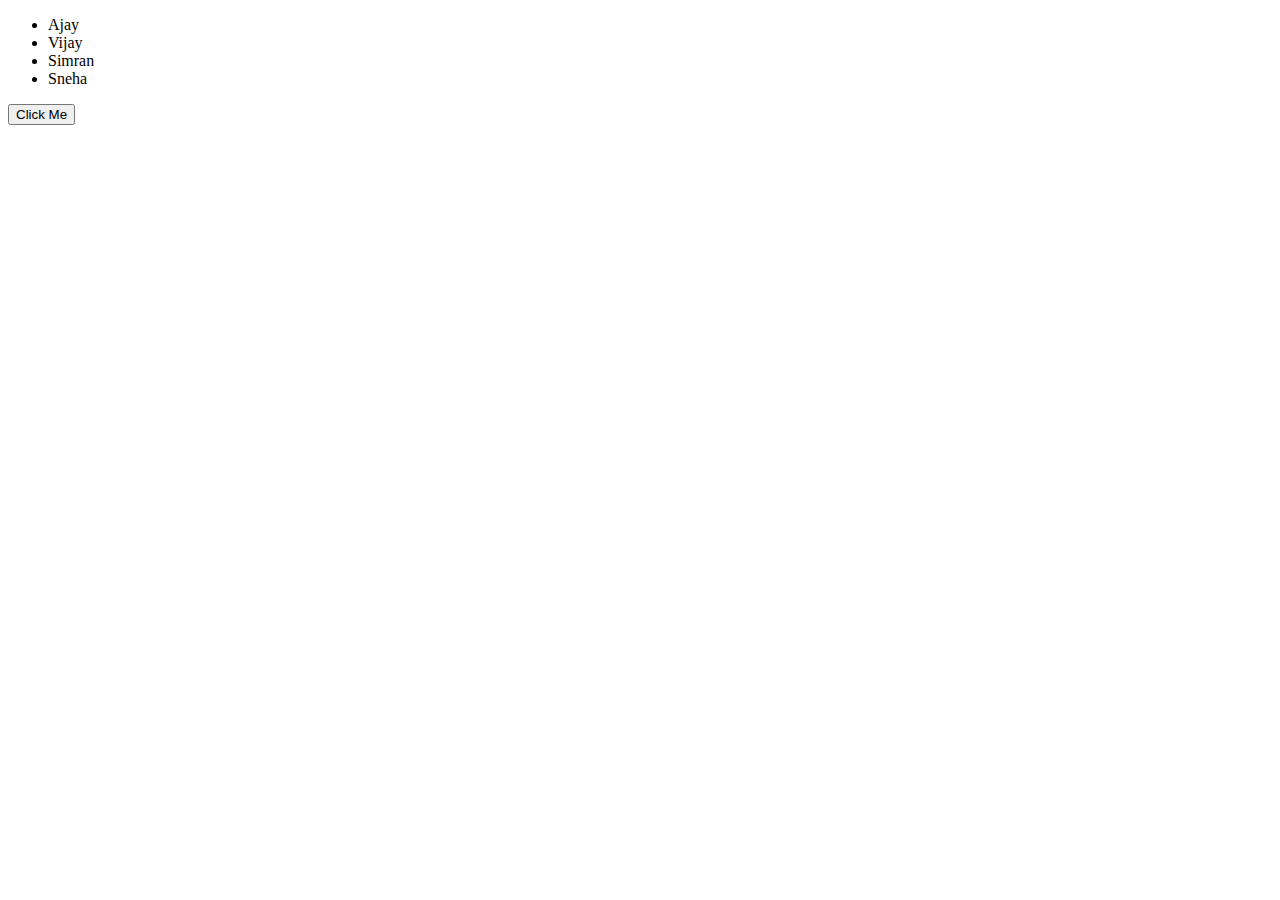
<file: Day_19_js/index.html>
<!DOCTYPE html>
<html>
<head>
  <meta charset="utf-8">
  <meta name="viewport" content="width=device-width">
  <title>JS Bin</title>
</head>
<body>
  <div id="container"></div>
  
  <button class="btn">Click Me</button>

  <script src="./index.js"></script>
</body>
</html>
</file>
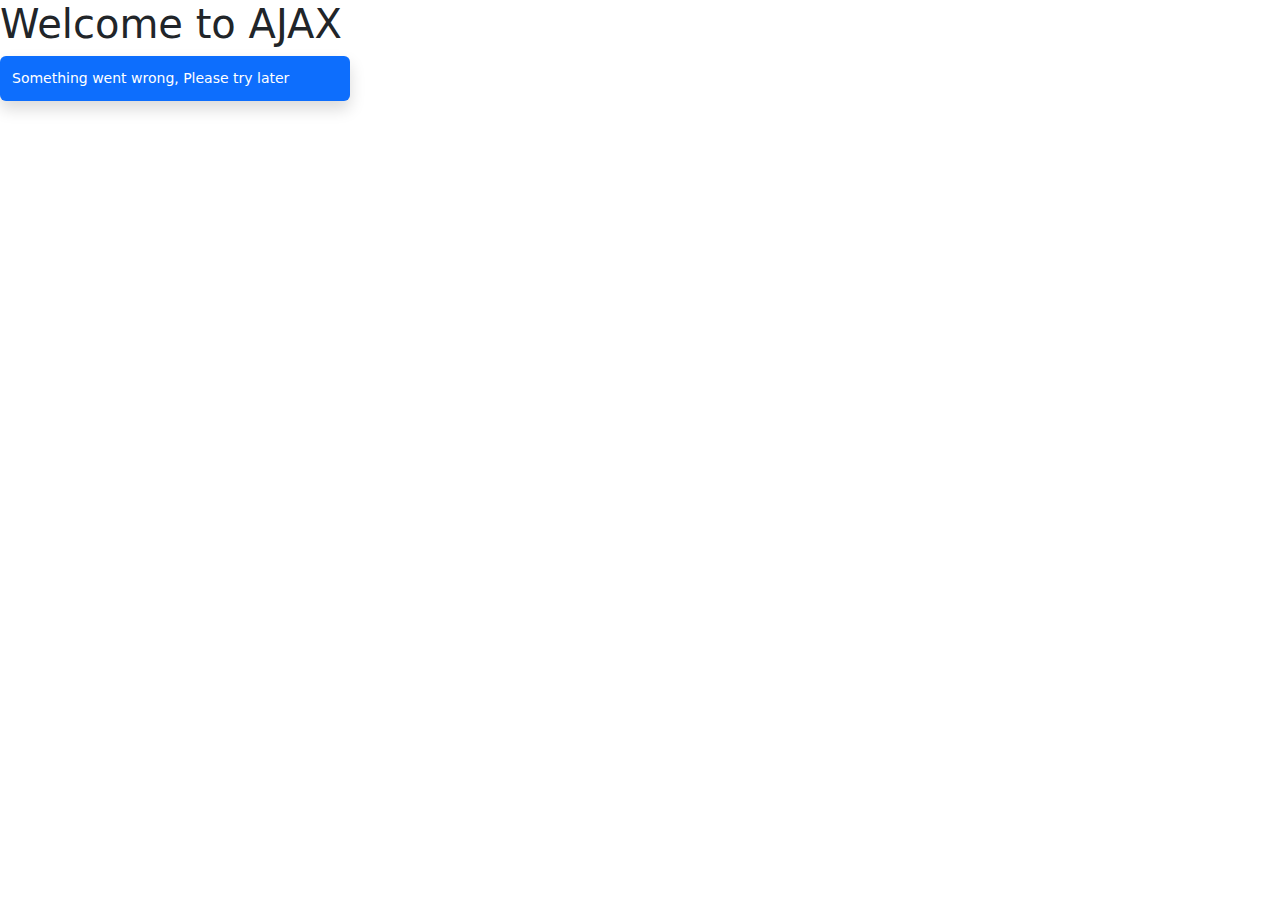
<file: Day_21_js/index.html>
<!DOCTYPE html>
<html lang="en">
  <head>
    <meta charset="UTF-8" />
    <meta http-equiv="X-UA-Compatible" content="IE=edge" />
    <meta name="viewport" content="width=\, initial-scale=1.0" />
    <title>Ajax</title>
    <link
      href="
https://cdn.jsdelivr.net/npm/bootstrap@5.2.3/dist/css/bootstrap.min.css
"
      rel="stylesheet"
    />
  </head>
  <body>
    <h1>Welcome to AJAX</h1>
    <div id="list-container"></div>
    <div class="d-none justify-content-center" id="loader">
      <div class="spinner-border" role="status">
        <span class="visually-hidden">Loading...</span>
      </div>
    </div>
    <div
      class="toast d-none align-items-center text-bg-primary border-0"
      role="alert"
      aria-live="assertive"
      aria-atomic="true"
      id="toast-container"
    >
      <div class="d-flex">
        <div class="toast-body">
          Hello, world! This is a toast message.
        </div>
      </div>
    </div>
    <script src="
https://cdn.jsdelivr.net/npm/bootstrap@5.2.3/dist/js/bootstrap.min.js
"></script>
    <script src="./script.js"></script>

    <noscript>
      Your bowrser does not support JS/ Enable JS from site setting
    </noscript>
  </body>
</html>
</file>
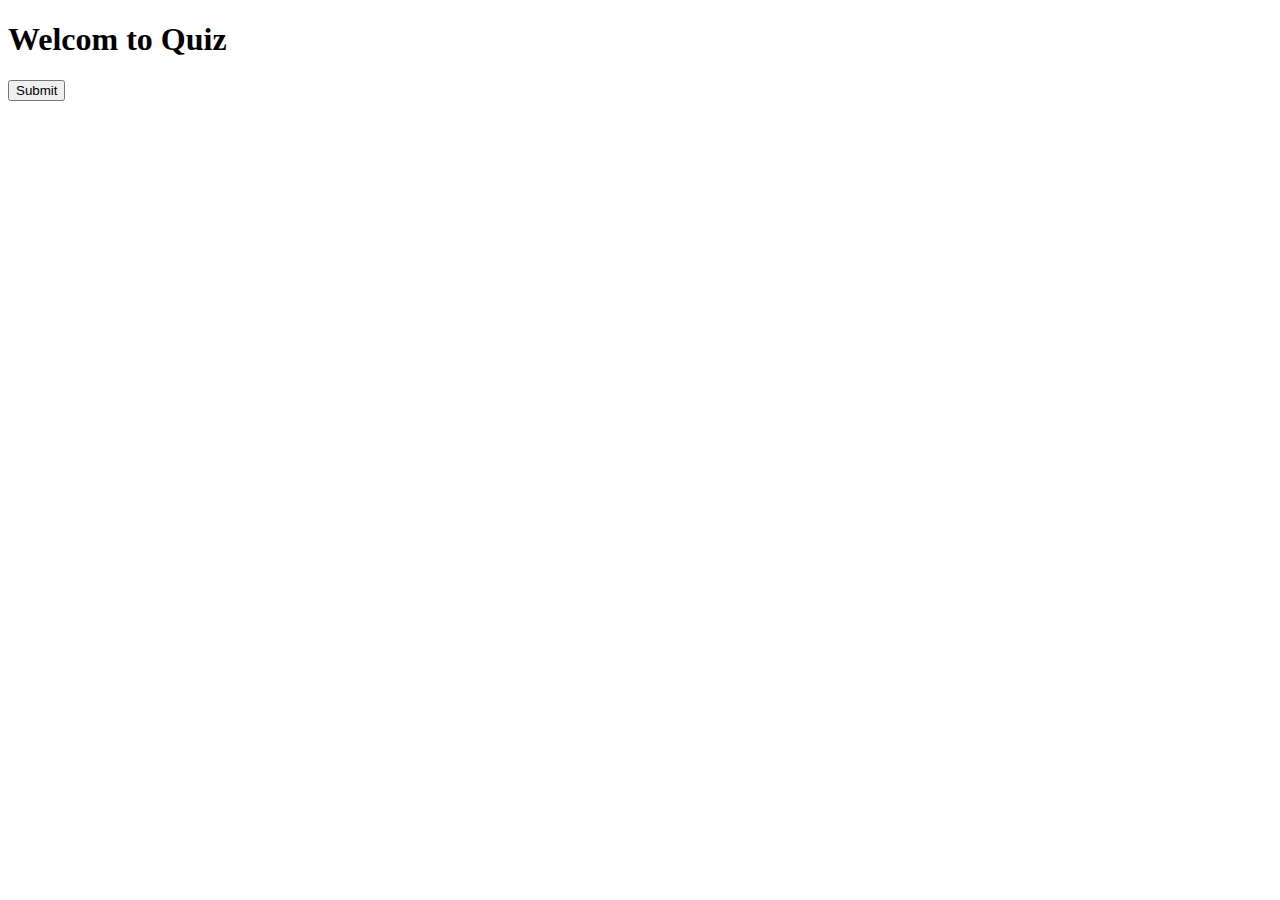
<file: Day_27_js/index.html>
<!DOCTYPE html>
<html lang="en">
  <head>
    <meta charset="UTF-8" />
    <meta http-equiv="X-UA-Compatible" content="IE=edge" />
    <meta name="viewport" content="width=device-width, initial-scale=1.0" />
    <title>Jquery AJAX</title>
    <link rel="stylesheet" href="./style.css" />
  </head>
  <body>
    <h1>Welcom to Quiz</h1>
    <div id="loader-container">
      <div class="loader"></div>
    </div>

    <div id="quiz-container">
      <form id="quiz-form"></form>
      <button id="submit-quiz">
        Submit
      </button>
    </div>
    <div class="score-div"></div>
  </div>

    <script src="
    https://cdn.jsdelivr.net/npm/jquery@3.6.4/dist/jquery.min.js
    "></script>
    <script src="./script.js"></script>
  </body>
</html>
</file>
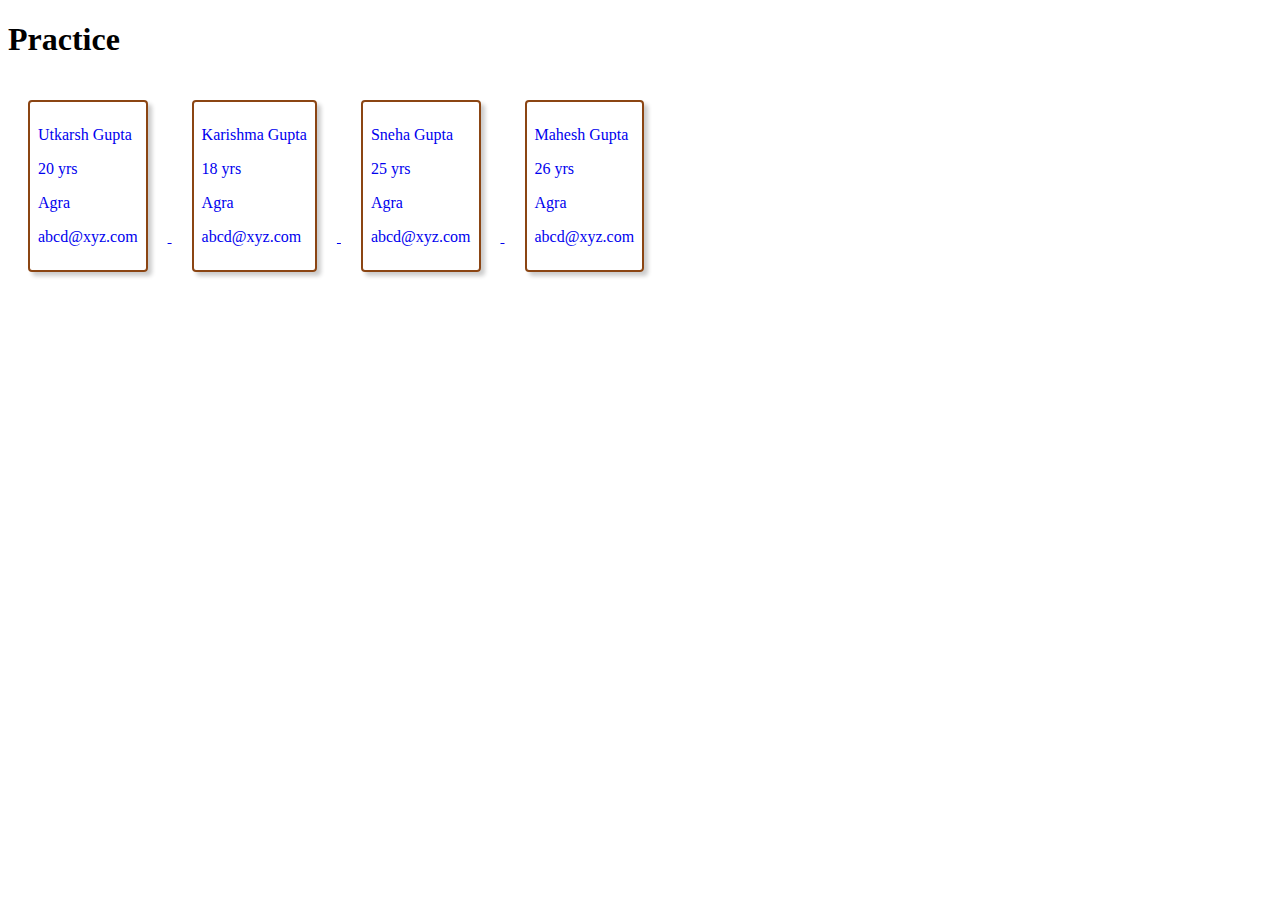
<file: Day_28_jq/index.html>
<!DOCTYPE html>
<html lang="en">
  <head>
    <meta charset="UTF-8" />
    <meta http-equiv="X-UA-Compatible" content="IE=edge" />
    <meta name="viewport" content="width=device-width, initial-scale=1.0" />
    <title>Practice</title>
    <link href="./style.css" rel="stylesheet" />
  </head>
  <body>
    <h1>Practice</h1>
    <div class="container"></div>
    <script src="
    https://cdn.jsdelivr.net/npm/jquery@3.6.4/dist/jquery.min.js
    "></script>
    <script src="./script.js"></script>
  </body>
</html>
</file>
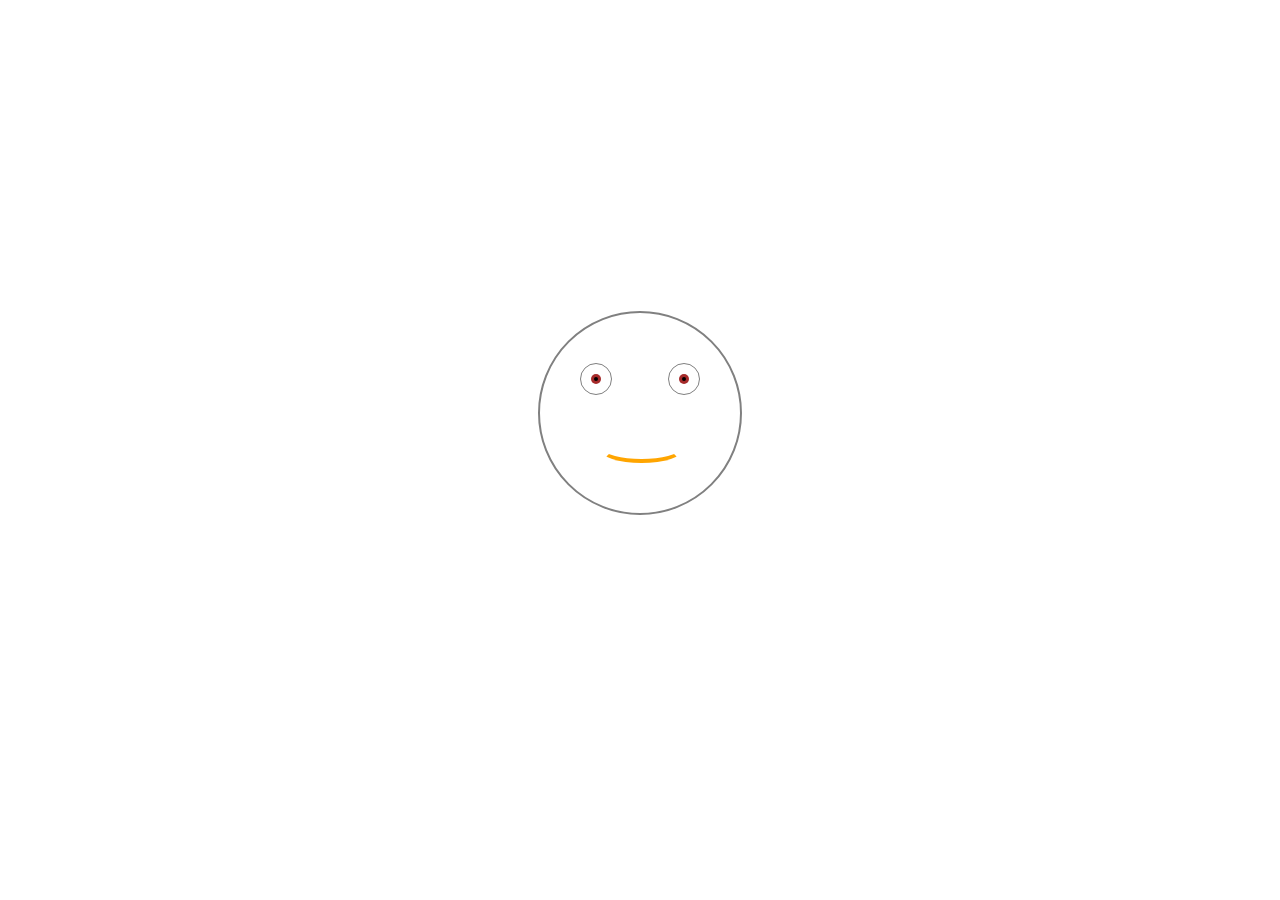
<file: Day_14_js/smiley/index.html>
<!DOCTYPE html>
<html>
  <head>
    <title>Face</title>
    <link href="./style.css" rel="stylesheet" />
  </head>
  <body>
    <article>
      <div class="eye left-eye">
        <div class="eye-ball"></div>
      </div>
      <div class="eye right-eye">
        <div class="eye-ball"></div>
      </div>
      <div class="mouth"></div>
    </article>
    <script src="./script.js"></script>
  </body>
</html>
</file>
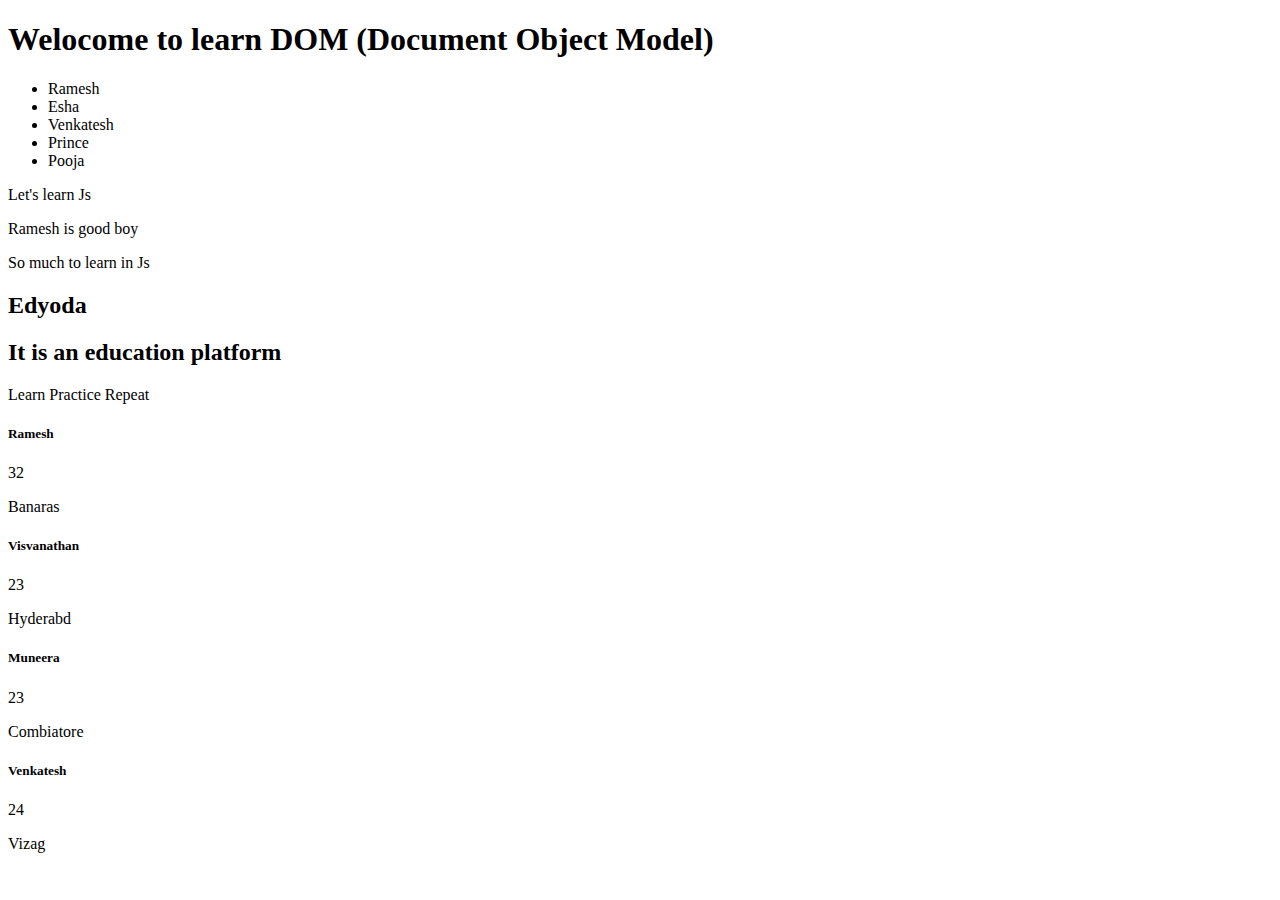
<file: Day_13_js/DOM.html>
<!DOCTYPE html>
<html lang="en">
  <head>
    <meta charset="UTF-8" />
    <meta http-equiv="X-UA-Compatible" content="IE=edge" />
    <meta name="viewport" content="width=device-width, initial-scale=1.0" />
    <title>DOM</title>
  </head>
  <body>
    <h1>Welocome to learn DOM (Document Object Model)</h1>
    <ul id="list">
      <li class="list_item">Ramesh</li>
      <li class="list_item">Esha</li>
      <li class="list_item">Venkatesh</li>
      <li class="list_item" id="price">Prince</li>
      <li class="list_item">Pooja</li>
    </ul>
    <p class="para">Let's learn Js</p>
    <p id="my_para">Javascript is fun to learn</p>
    <p class="para">So much to learn in Js</p>
    <h2>Edyoda</h2>
    <h2>It is an education platform</h2>
    <p>Learn Practice Repeat</p>

    <div class="container"></div>

    <script src="./script.js"></script>
  </body>
</html>
</file>
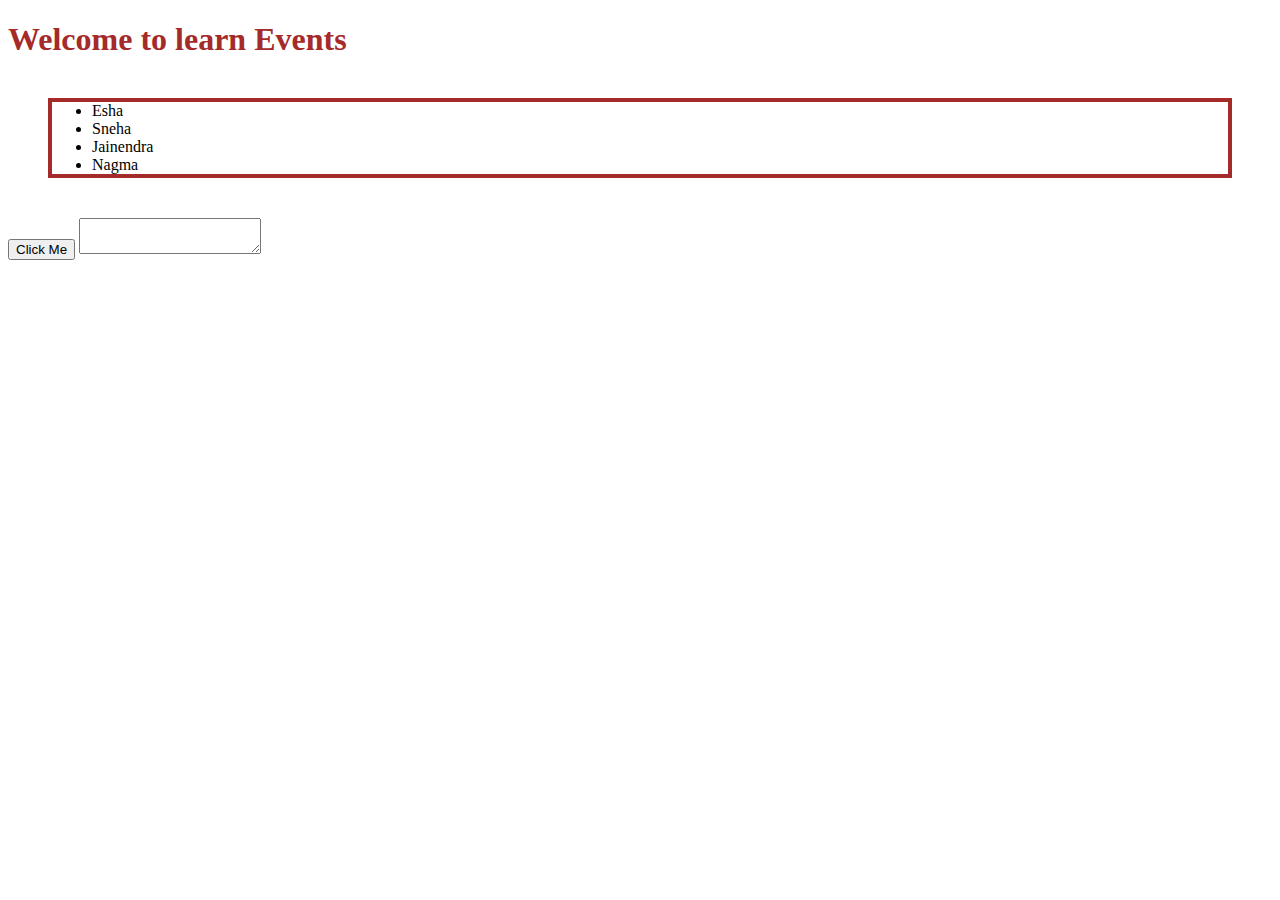
<file: Day_14_js/event.html>
<!DOCTYPE html>
<html lang="en">
  <head>
    <meta charset="UTF-8" />
    <meta http-equiv="X-UA-Compatible" content="IE=edge" />
    <meta name="viewport" content="width=device-width, initial-scale=1.0" />
    <title>Events and ClassList</title>
    <style>
      .title {
        font-size: 32px;
        color: brown;
      }
      .list {
        background-color: aqua;
      }
      .list-box {
        border: 4px solid brown;
      }
      .d-none {
        display: none;
      }
    </style>
  </head>
  <body>
    <h1 class="title">Welcome to learn Events</h1>
    <ul id="my_list" class="list">
      <li>Esha</li>
      <li>Sneha</li>
      <li>Jainendra</li>
      <li>Nagma</li>
    </ul>
    <button id="my_btn">Click Me</button>

    <textarea id="text_box"> </textarea>
    <script src="./script.js"></script>
  </body>
</html>
</file>
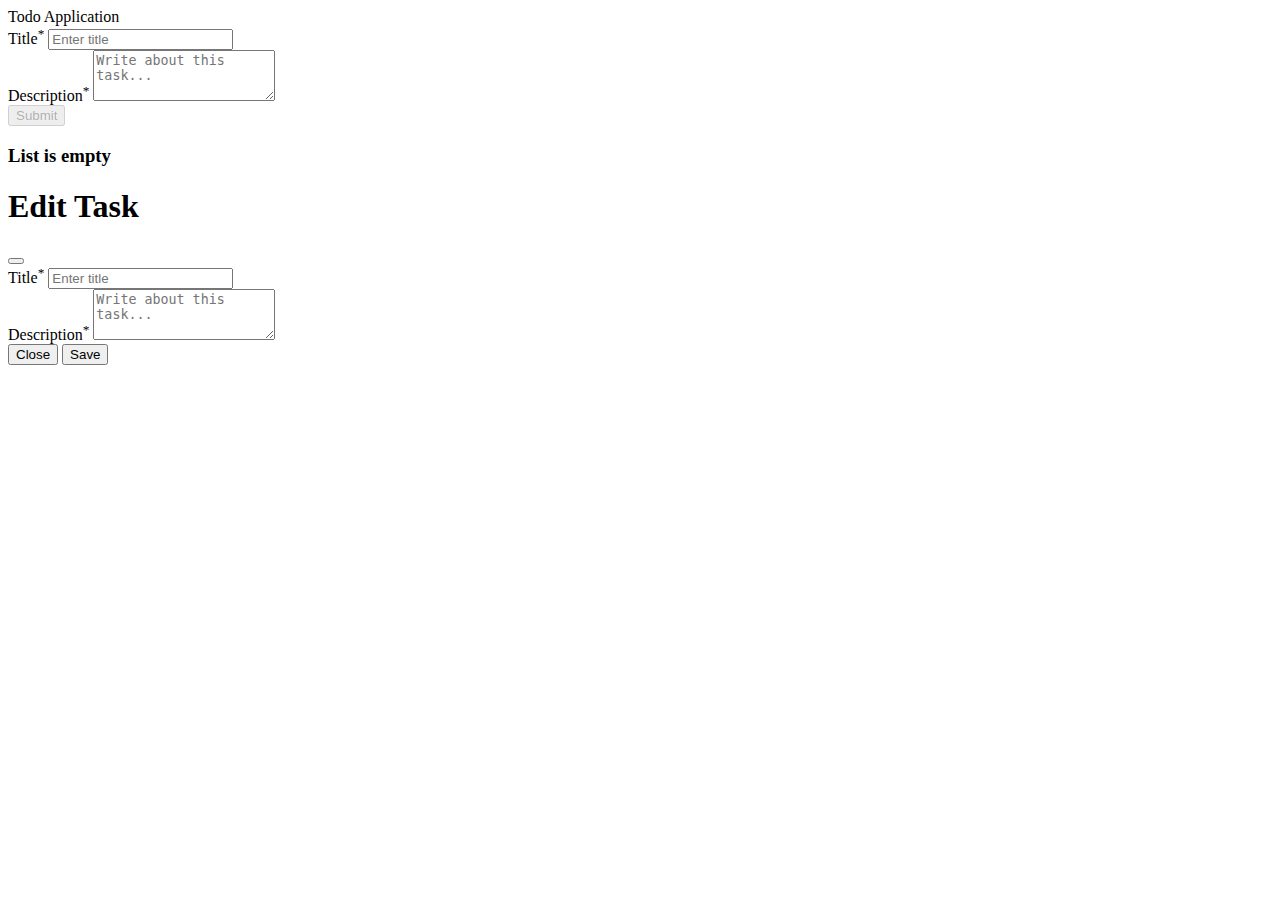
<file: Day_15_16_js/form.html>
<!DOCTYPE html>
<html lang="en">
  <head>
    <meta charset="UTF-8" />
    <meta http-equiv="X-UA-Compatible" content="IE=edge" />
    <meta name="viewport" content="width=device-width, initial-scale=1.0" />
    <link
      href="https://cdn.jsdelivr.net/npm/bootstrap@5.3.0-alpha3/dist/css/bootstrap.min.css"
      rel="stylesheet"
      integrity="sha384-KK94CHFLLe+nY2dmCWGMq91rCGa5gtU4mk92HdvYe+M/SXH301p5ILy+dN9+nJOZ"
      crossorigin="anonymous"
    />
    <title>Todo</title>
  </head>
  <body>
    <header class="display-3 text-center my-4">Todo Application</header>

    <div class="container">
      <div class="row justify-content-center">
        <form id="todo-form" class="col-md-6 border border-2 rounded p-4">
          <div class="mb-4">
            <label for="title" class="form-label"
              >Title<sup class="text-danger">*</sup></label
            >
            <input
              type="text"
              required
              class="form-control"
              id="title"
              placeholder="Enter title"
              name="title"
            />
          </div>
          <div class="mb-4">
            <label for="description" class="form-label"
              >Description<sup class="text-danger">*</sup></label
            >
            <textarea
              required
              class="form-control"
              id="description"
              placeholder="Write about this task..."
              rows="3"
              name="description"
            ></textarea>
          </div>
          <div class="d-flex justify-content-center">
            <button
              id="submit-btn"
              disabled
              class="btn btn-primary btn-lg w-50"
            >
              Submit
            </button>
          </div>
        </form>
      </div>
    </div>
    <div class="container my-4">
      <div class="row justify-content-center">
        <div class="accordion col-md-6" id="todo_list"></div>
      </div>
    </div>
    <div class="container d-block" id="list-status">
      <h3>List is empty</h3>
    </div>
    <!-- Modal -->
    <div
      class="modal fade"
      id="editFormModal"
      data-bs-backdrop="static"
      data-bs-keyboard="false"
      tabindex="-1"
      aria-labelledby="staticBackdropLabel"
      aria-hidden="true"
    >
      <div class="modal-dialog">
        <div class="modal-content">
          <div class="modal-header">
            <h1 class="modal-title fs-5" id="staticBackdropLabel">Edit Task</h1>
            <button
              type="button"
              class="btn-close"
              data-bs-dismiss="modal"
              aria-label="Close"
            ></button>
          </div>
          <div class="modal-body">
            <form id="todo-edit-form">
              <div class="mb-2">
                <label for="title" class="form-label"
                  >Title<sup class="text-danger">*</sup></label
                >
                <input
                  type="text"
                  required
                  class="form-control"
                  id="edit_title"
                  placeholder="Enter title"
                  name="title"
                />
              </div>
              <div class="mb-2">
                <label for="description" class="form-label"
                  >Description<sup class="text-danger">*</sup></label
                >
                <textarea
                  required
                  class="form-control"
                  id="edit_description"
                  placeholder="Write about this task..."
                  rows="3"
                  name="description"
                ></textarea>
              </div>
            </form>
          </div>
          <div class="modal-footer">
            <button
              type="button"
              class="btn btn-secondary"
              data-bs-dismiss="modal"
              id="edit-form-close-btn"
            >
              Close
            </button>
            <button type="button" id="save-btn" class="btn btn-primary">
              Save
            </button>
          </div>
        </div>
      </div>
    </div>
    <script
      src="https://cdn.jsdelivr.net/npm/bootstrap@5.3.0-alpha3/dist/js/bootstrap.bundle.min.js"
      integrity="sha384-ENjdO4Dr2bkBIFxQpeoTz1HIcje39Wm4jDKdf19U8gI4ddQ3GYNS7NTKfAdVQSZe"
      crossorigin="anonymous"
    ></script>
    <script src="./script.js"></script>
  </body>
</html>
</file>
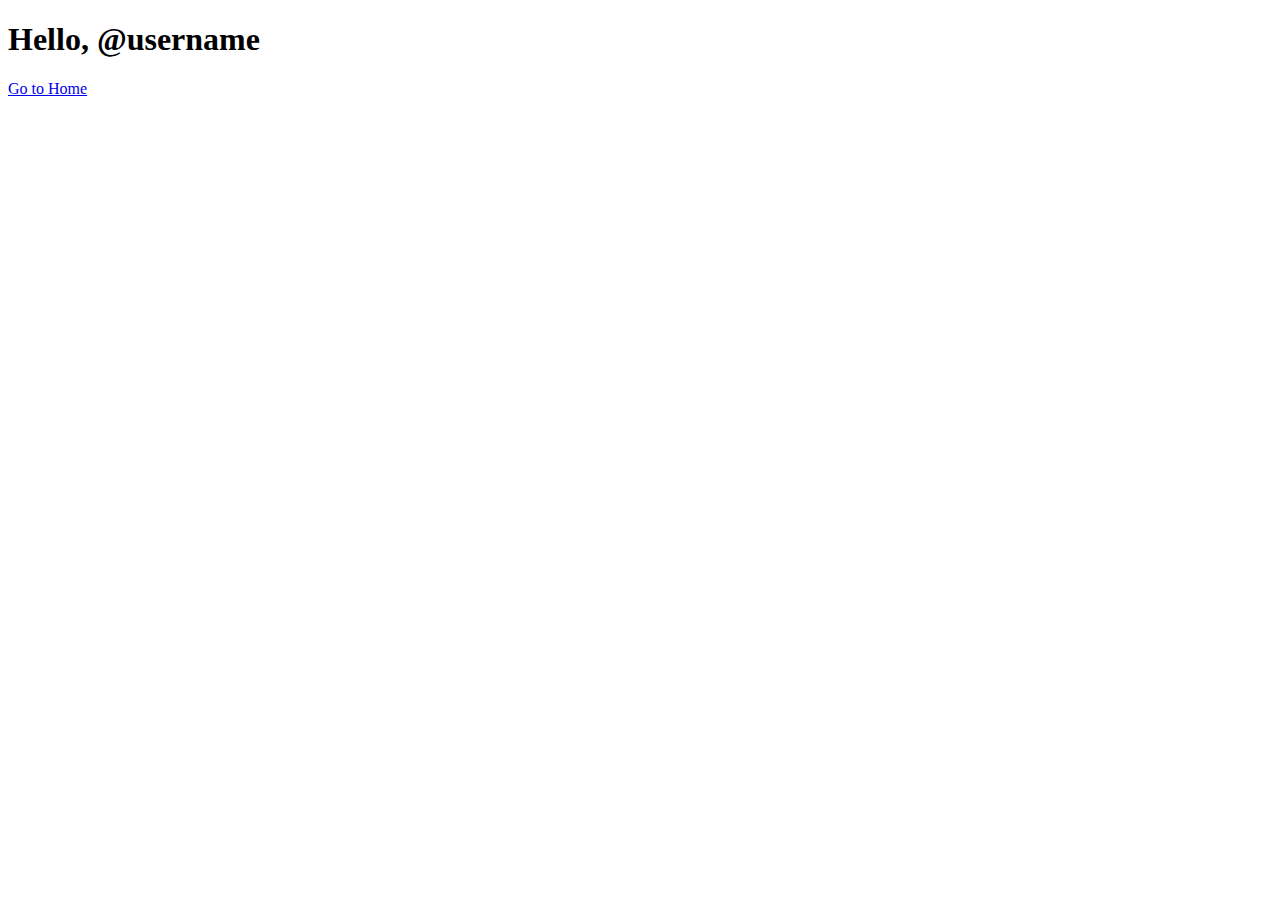
<file: Day_28_jq/user.html>
<!DOCTYPE html>
<html lang="en">
  <head>
    <meta charset="UTF-8" />
    <meta http-equiv="X-UA-Compatible" content="IE=edge" />
    <meta name="viewport" content="width=device-width, initial-scale=1.0" />
    <title>User</title>
  </head>
  <body>
    <h1 class="welcome-msg">Hello, @username</h1>

    <div class="user-card">
      <p class="name"></p>
      <p class="age"></p>
      <p class="city"></p>
      <p class="email"></p>
    </div>
    <a href="./index.html">Go to Home</a>

    <script src="
    https://cdn.jsdelivr.net/npm/jquery@3.6.4/dist/jquery.min.js
    "></script>
    <script src="./script.js"></script>
  </body>
</html>
</file>
<file: Day_27_js/style.css>
.loader {
  border: 16px solid #f3f3f3;
  border-radius: 50%;
  border-top: 16px solid blue;
  border-right: 16px solid green;
  border-bottom: 16px solid red;
  border-left: 16px solid pink;
  width: 120px;
  height: 120px;
  -webkit-animation: spin 2s linear infinite;
  animation: spin 2s linear infinite;
}

@-webkit-keyframes spin {
  0% {
    -webkit-transform: rotate(0deg);
  }
  100% {
    -webkit-transform: rotate(360deg);
  }
}

@keyframes spin {
  0% {
    transform: rotate(0deg);
  }
  100% {
    transform: rotate(360deg);
  }
}

#loader-container {
  display: flex;
  justify-content: center;
  align-items: center;
  height: 520px;
}
</file>
<file: Day_28_jq/style.css>
.card{
    box-shadow: 4px 4px 4px #ccc;
    padding: 8px;
    border-radius: 4px;
    border: 2px solid saddlebrown;
    display: inline-block;
    margin: 20px;
}
</file>
<file: Day_14_js/smiley/style.css>
body {
    display: flex;
    flex: 1;
    justify-content: center;
    align-items: center;
    height: 90vh;
  }
  article {
    height: 200px;
    width: 200px;
    border-radius: 50%;
    border: 2px solid gray;
    position: relative;
  }
  
  .eye {
    height: 30px;
    width: 30px;
    border-radius: 50%;
    border: 1px solid gray;
    position: absolute;
    display: flex;
    justify-content: center;
    align-items: center;
  }
  
  .left-eye {
    top: 25%;
    left: 20%;
  }
  .right-eye {
    top: 25%;
    right: 20%;
  }
  
  .eye-ball {
    height: 10px;
    width: 10px;
    border-radius: 50%;
    background-color: brown;
    position: relative;
  }
  
  .eye-ball::after {
    content: "";
    position: absolute;
    width: 4px;
    height: 4px;
    background-color: black;
    border-radius: 50%;
    top: 3px;
    left: 3px;
  }
  .mouth {
    position: absolute;
    width: 75px;
    height: 20px;
    z-index: 6;
    border: 4px solid orange;
    border-bottom-color: transparent;
    border-right-color: transparent;
    border-left-color: transparent;
    bottom: 25%;
    left: 30%;
    transform: rotateX(180deg);
    border-radius: 100%;
  }
</file>
